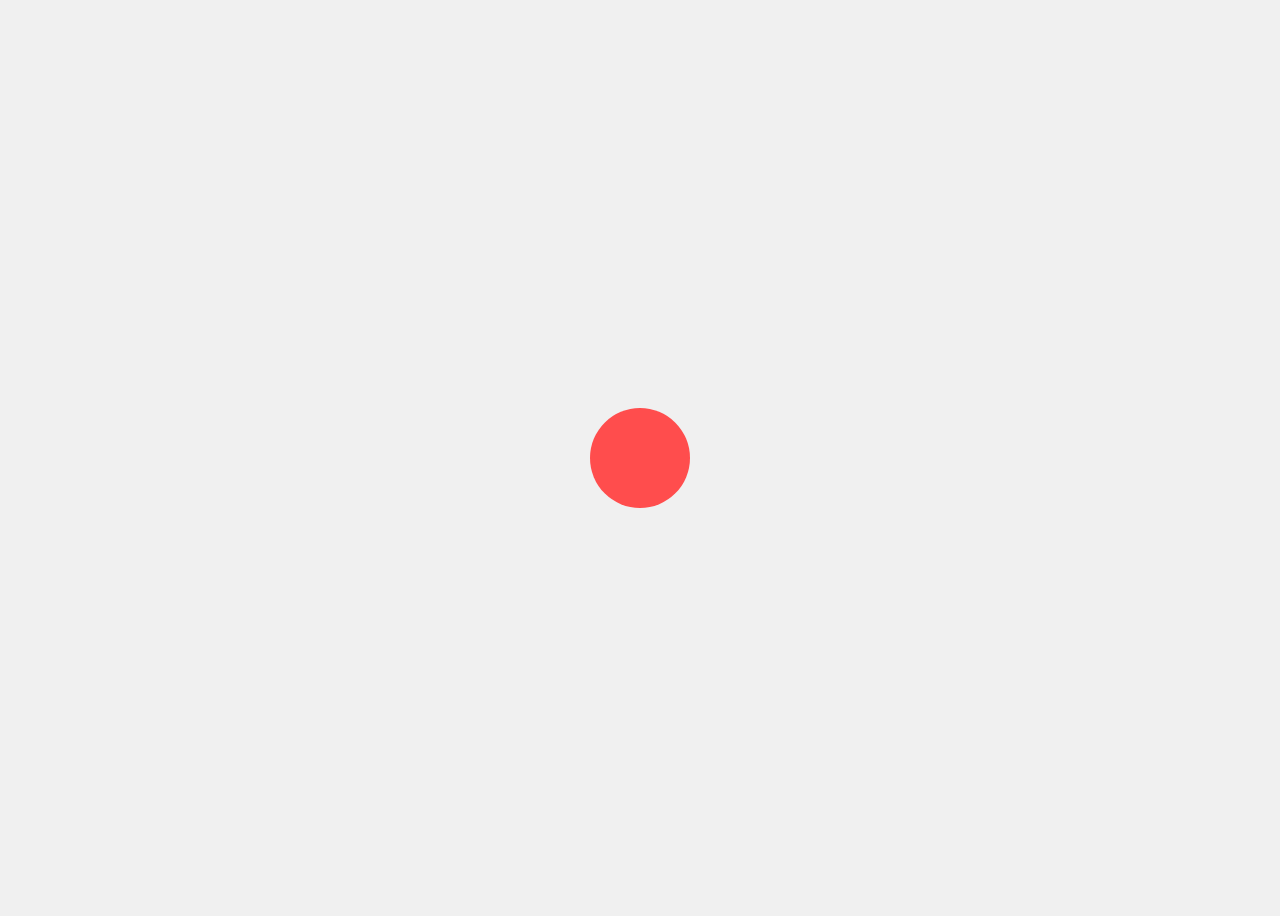
<file: index.html>
<!DOCTYPE html>
<html>
<head>
  <style>
    body {
      display: flex;
      justify-content: center;
      align-items: center;
      height: 100vh;
      background-color: #f0f0f0;
    }

    .circle {
      width: 100px;
      height: 100px;
      background-color: #ff4d4d;
      border-radius: 50%;
      animation: pulse 1.5s infinite;
    }

    @keyframes pulse {
      0% {
        transform: scale(1);
        opacity: 1;
      }
      50% {
        transform: scale(1.2);
        opacity: 0.7;
      }
      100% {
        transform: scale(1);
        opacity: 1;
      }
    }
  </style>
</head>
<body>

  <div class="circle"></div>

</body>
</html>
</file>
